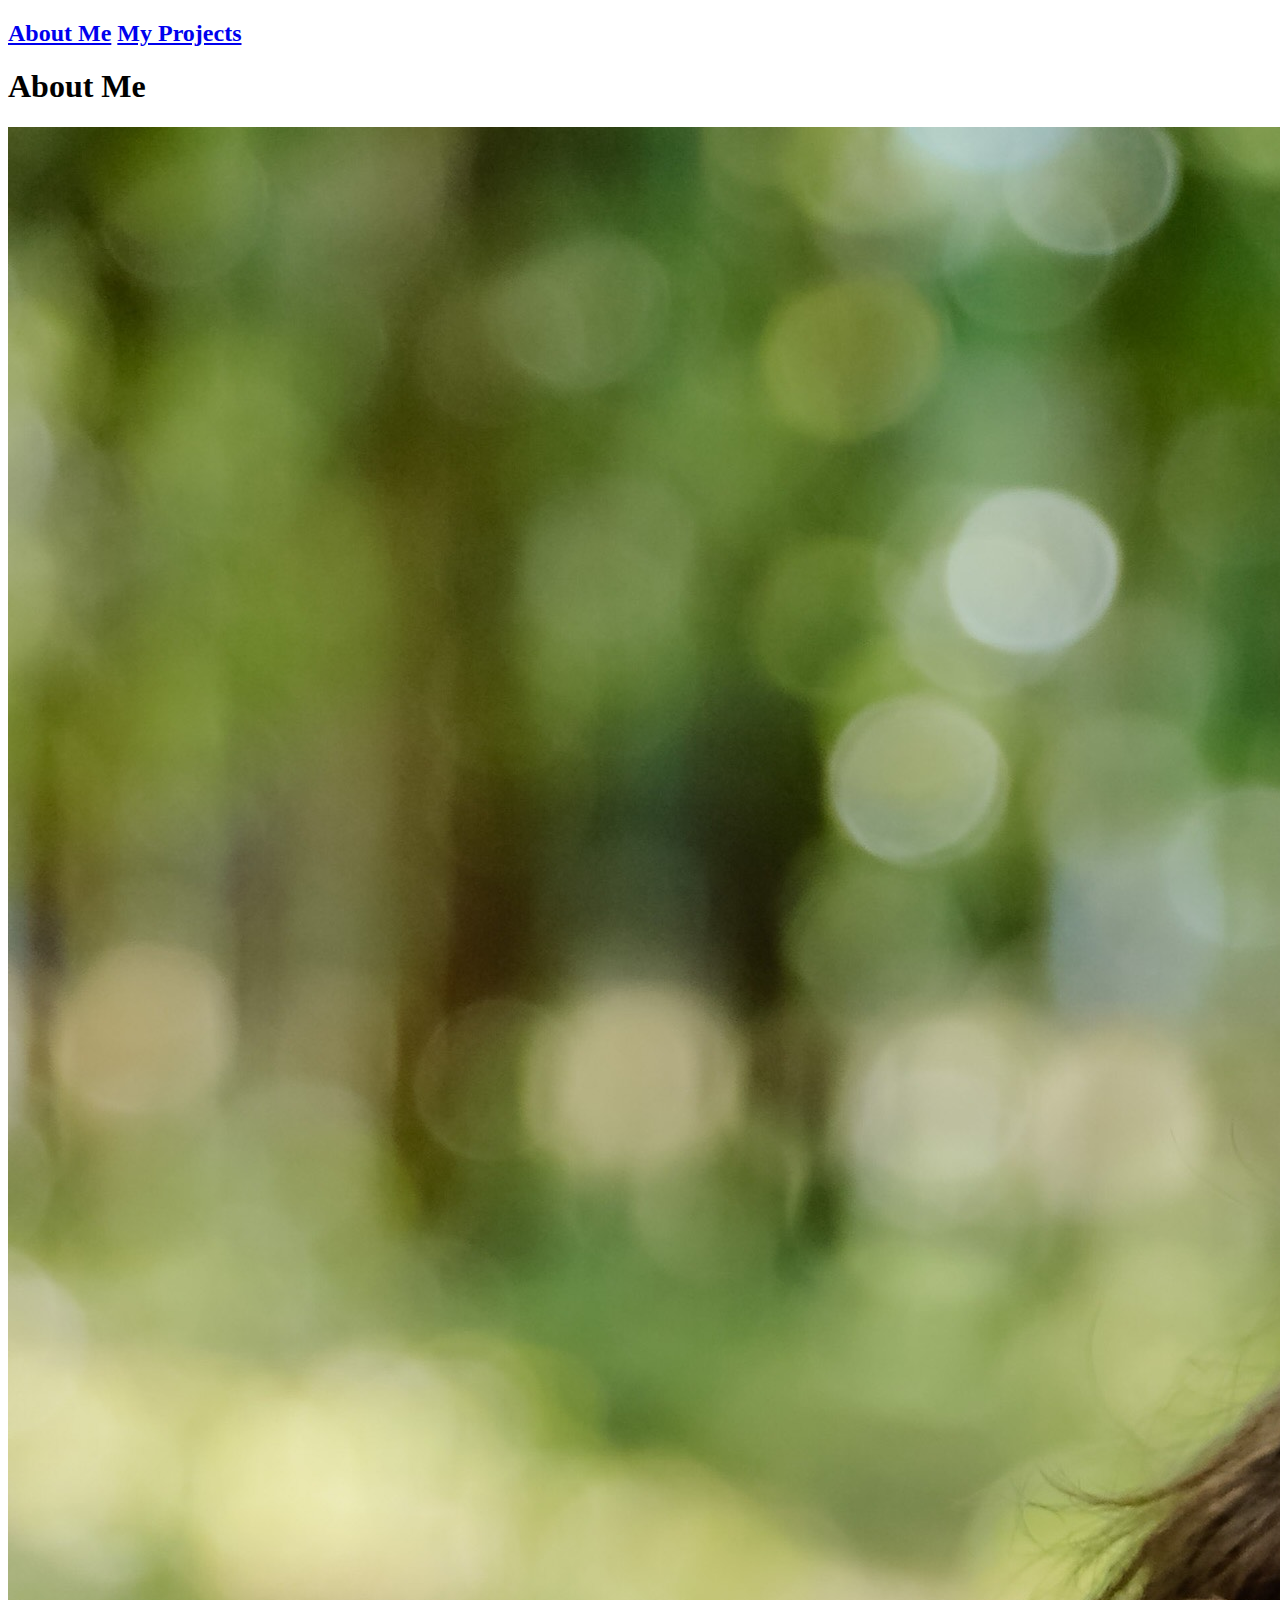
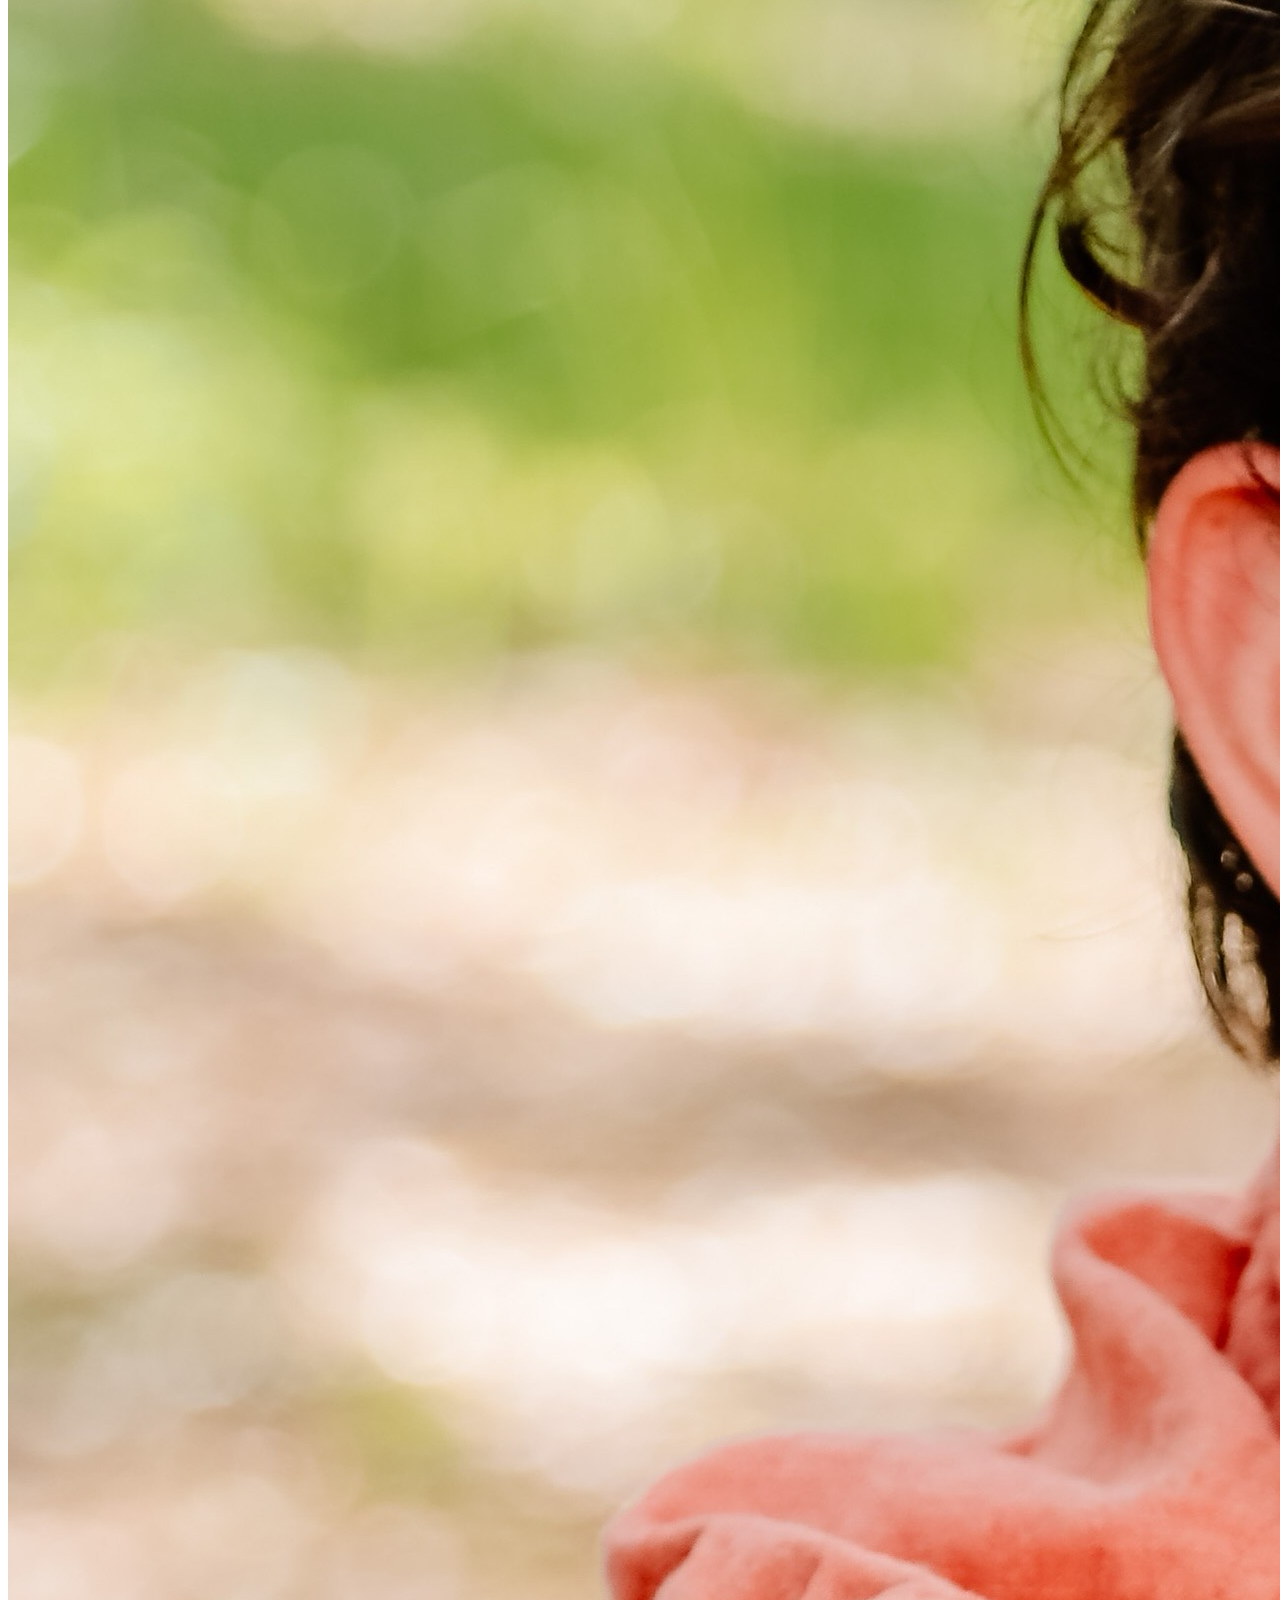
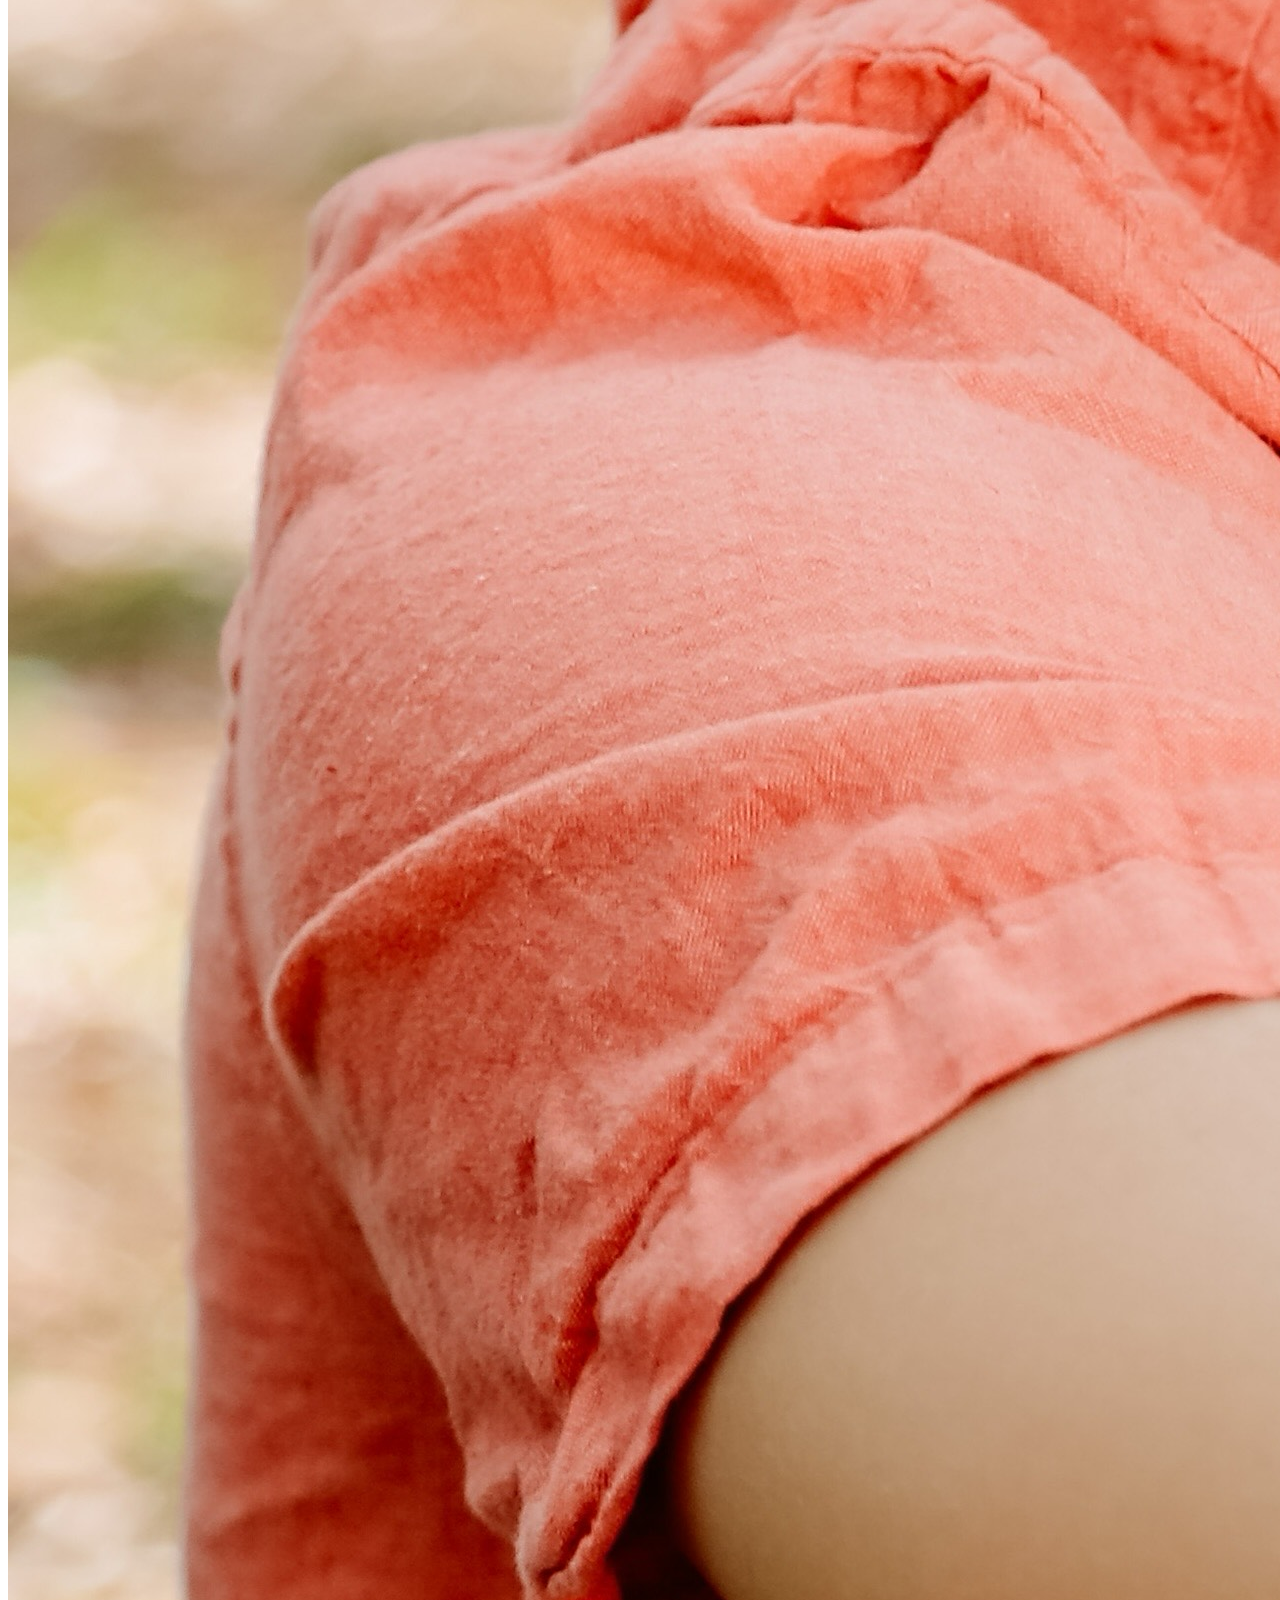
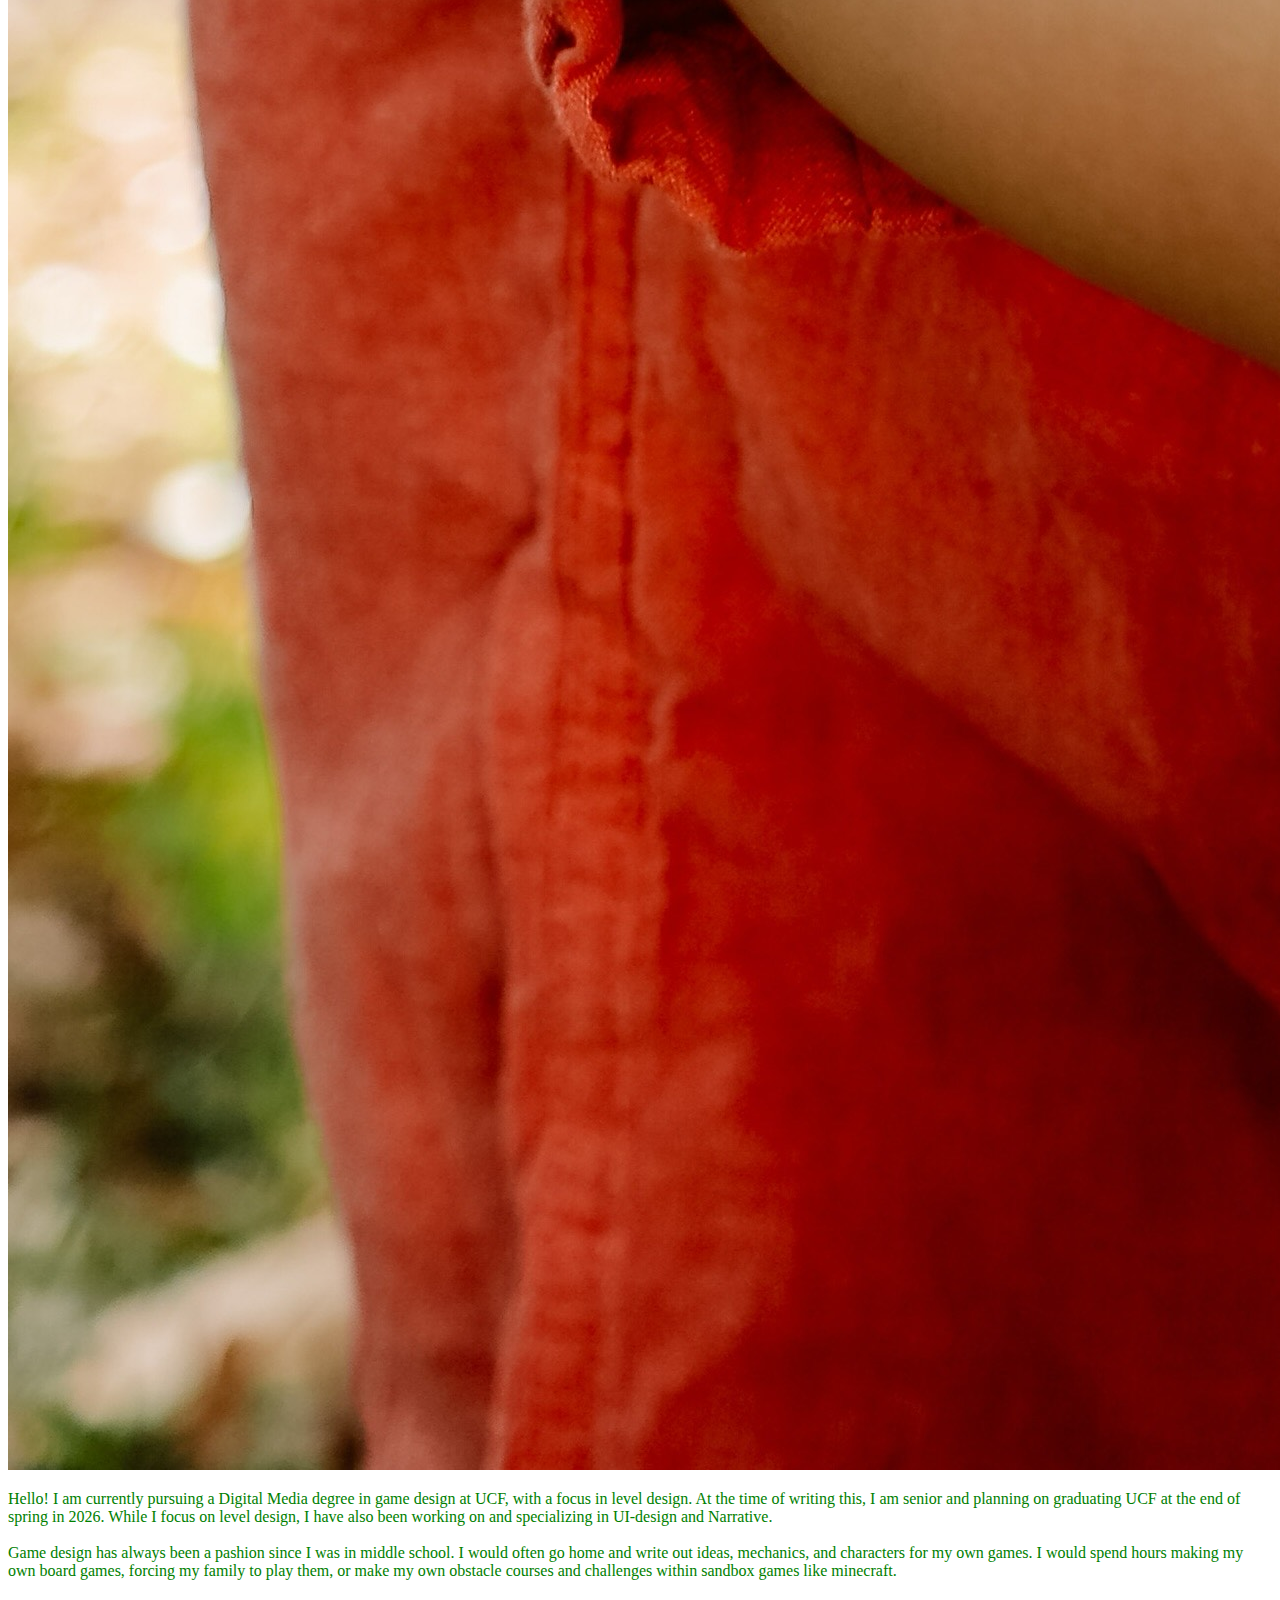
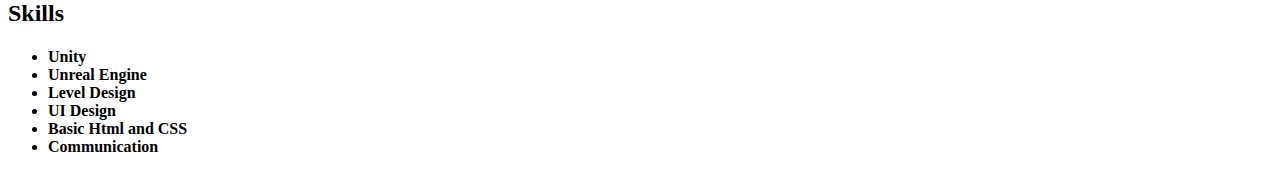
<file: index.html>
<!DOCTYPE html>
<html lang="en">
<head>
    <link href="style.css" rel='stylesheet'></link>
    <meta charset="utf-8" />
    <meta name="viewport" content="width=device-width, initial-scale=1" />
    <title>WesleYatesPortfolio</title>
</head>
<body>
    <h2>
        <div class="pageLinks">
         <a href="index.html" target="_self">About Me</a>
        <a href="projects.html" target="_self">My Projects</a>
        </div>
    </h2>
    <h1>
        About Me
    </h1>
    <img src="Facetune_24-04-2023-08-46-10.jpeg">
    <div class="AboutMeDescription">
    <P>
        Hello! I am currently pursuing a Digital Media degree in game design at UCF, with a focus in level design.
        At the time of writing this, I am senior and planning on graduating UCF at the end of spring in 2026.
        While I focus on level design, I have also been working on and specializing in UI-design and Narrative.
        <br /><br />
        Game design has always been a pashion since I was in middle school. I would often go home and write out ideas, mechanics, and characters
        for my own games. I would spend hours making my own board games, forcing my family to play them, or make my own obstacle courses and challenges 
        within sandbox games like minecraft.

    </P>
        
    </div>
     
    <h2>
        Skills
    </h2>

    <h4>
    <div class="SkillList">
    <ul>
        <li>Unity</li>
        <li>Unreal Engine</li>
        <li>Level Design</li>
        <li>UI Design</li>
        <li>Basic Html and CSS</li>
        <li>Communication</li>
    </ul>
    </div>
    </h4>

</body>
</html>
</file>
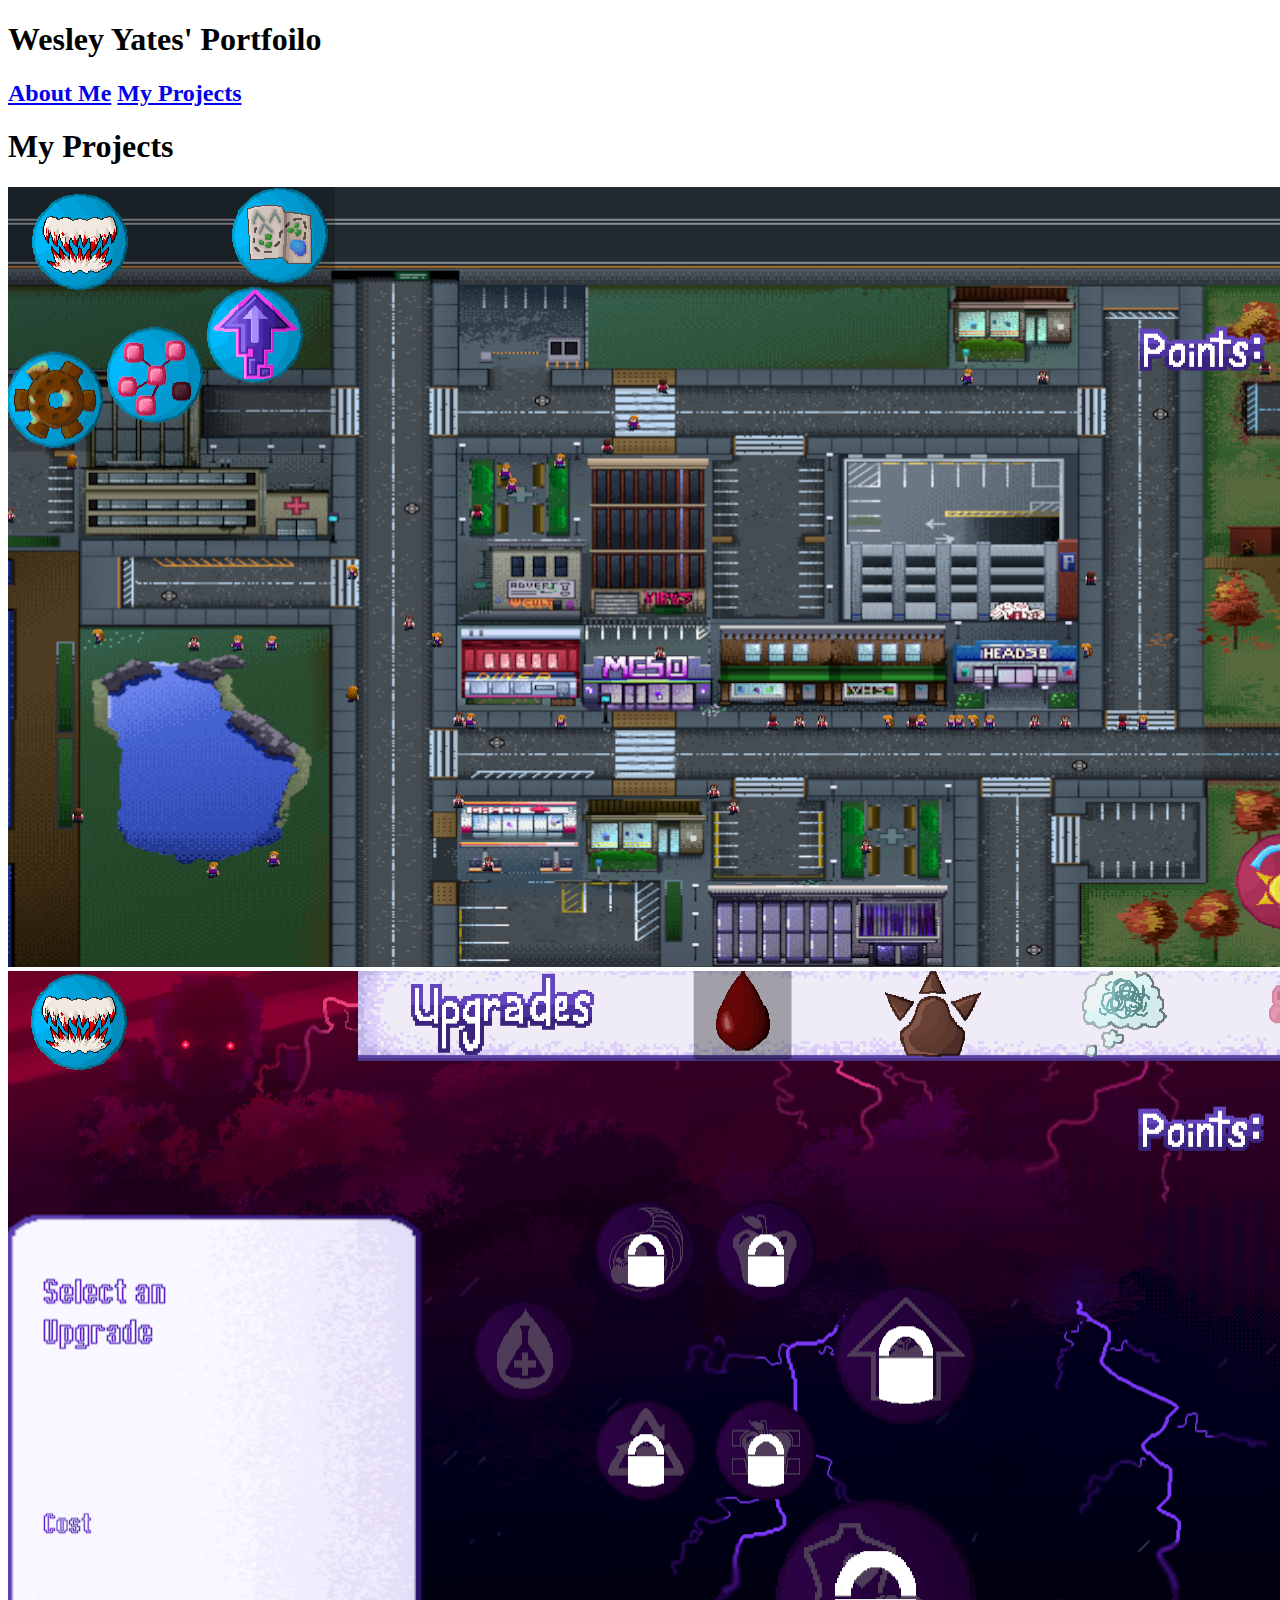
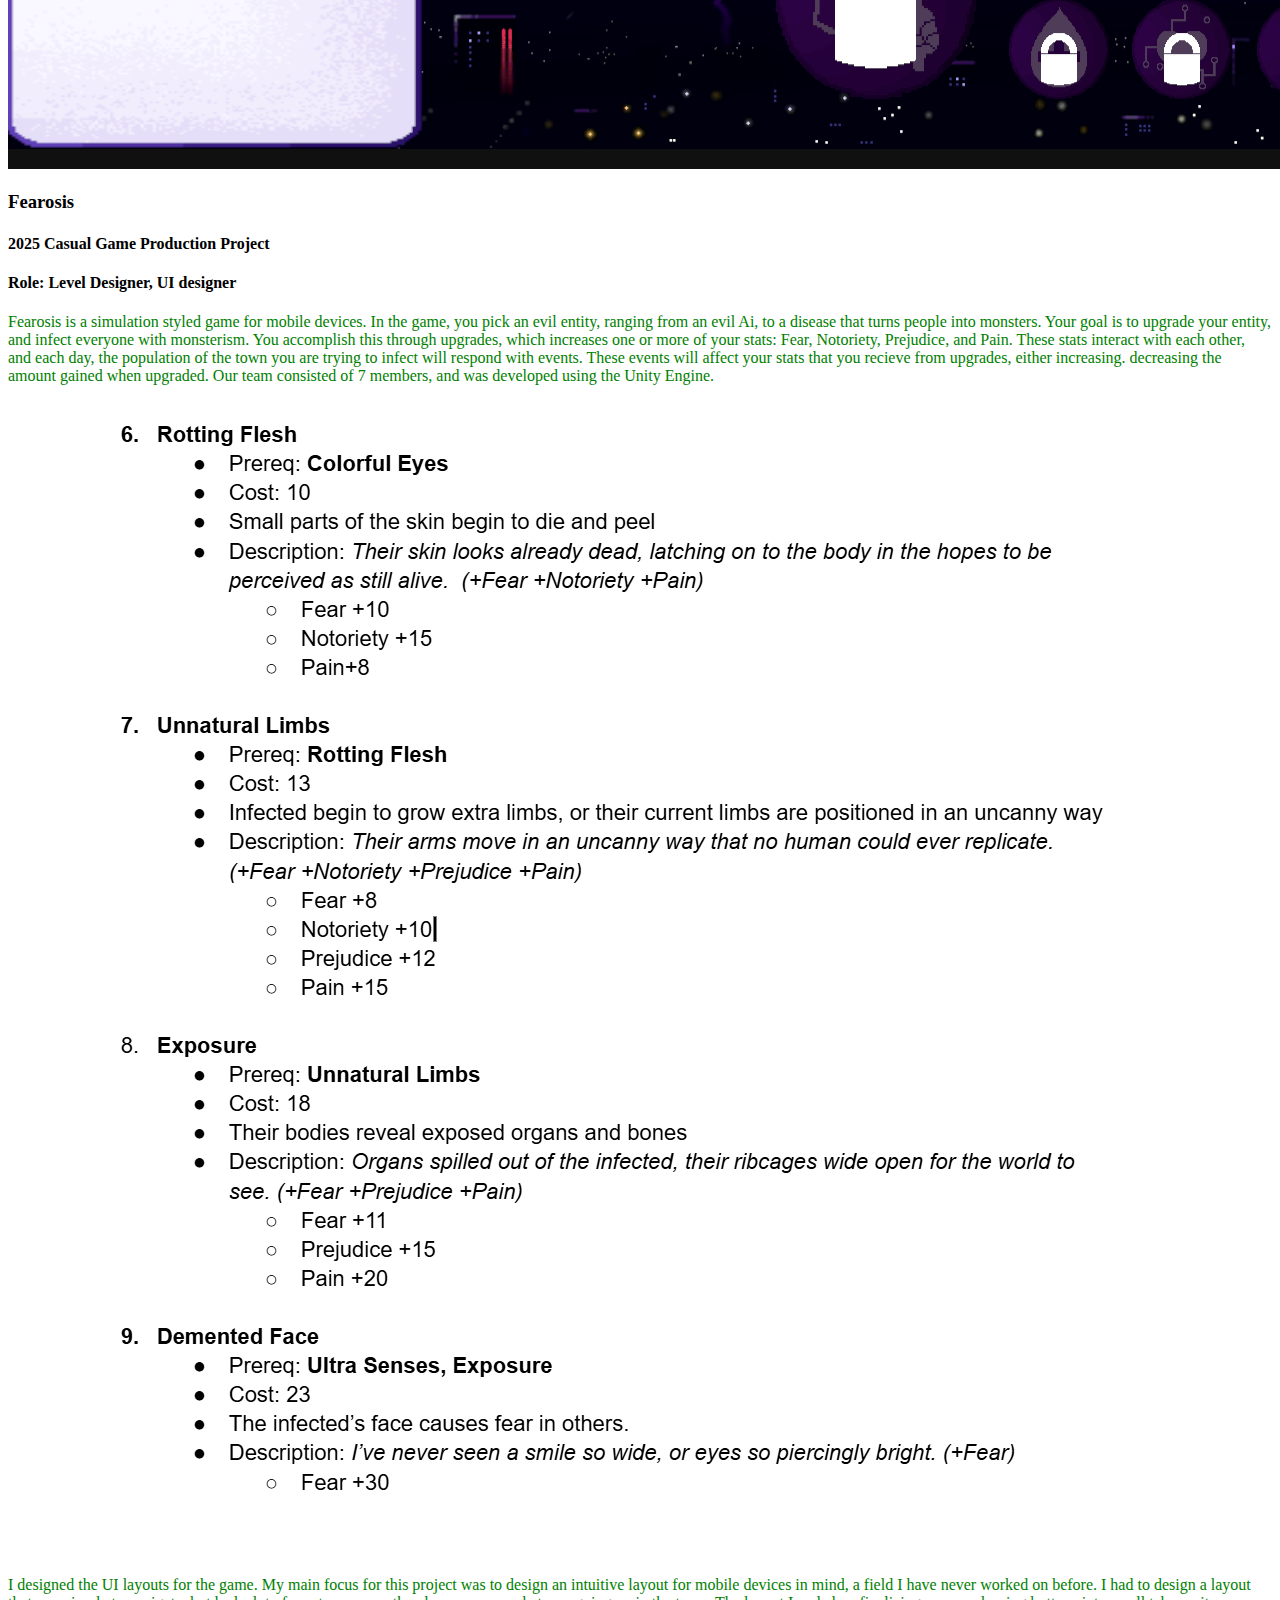
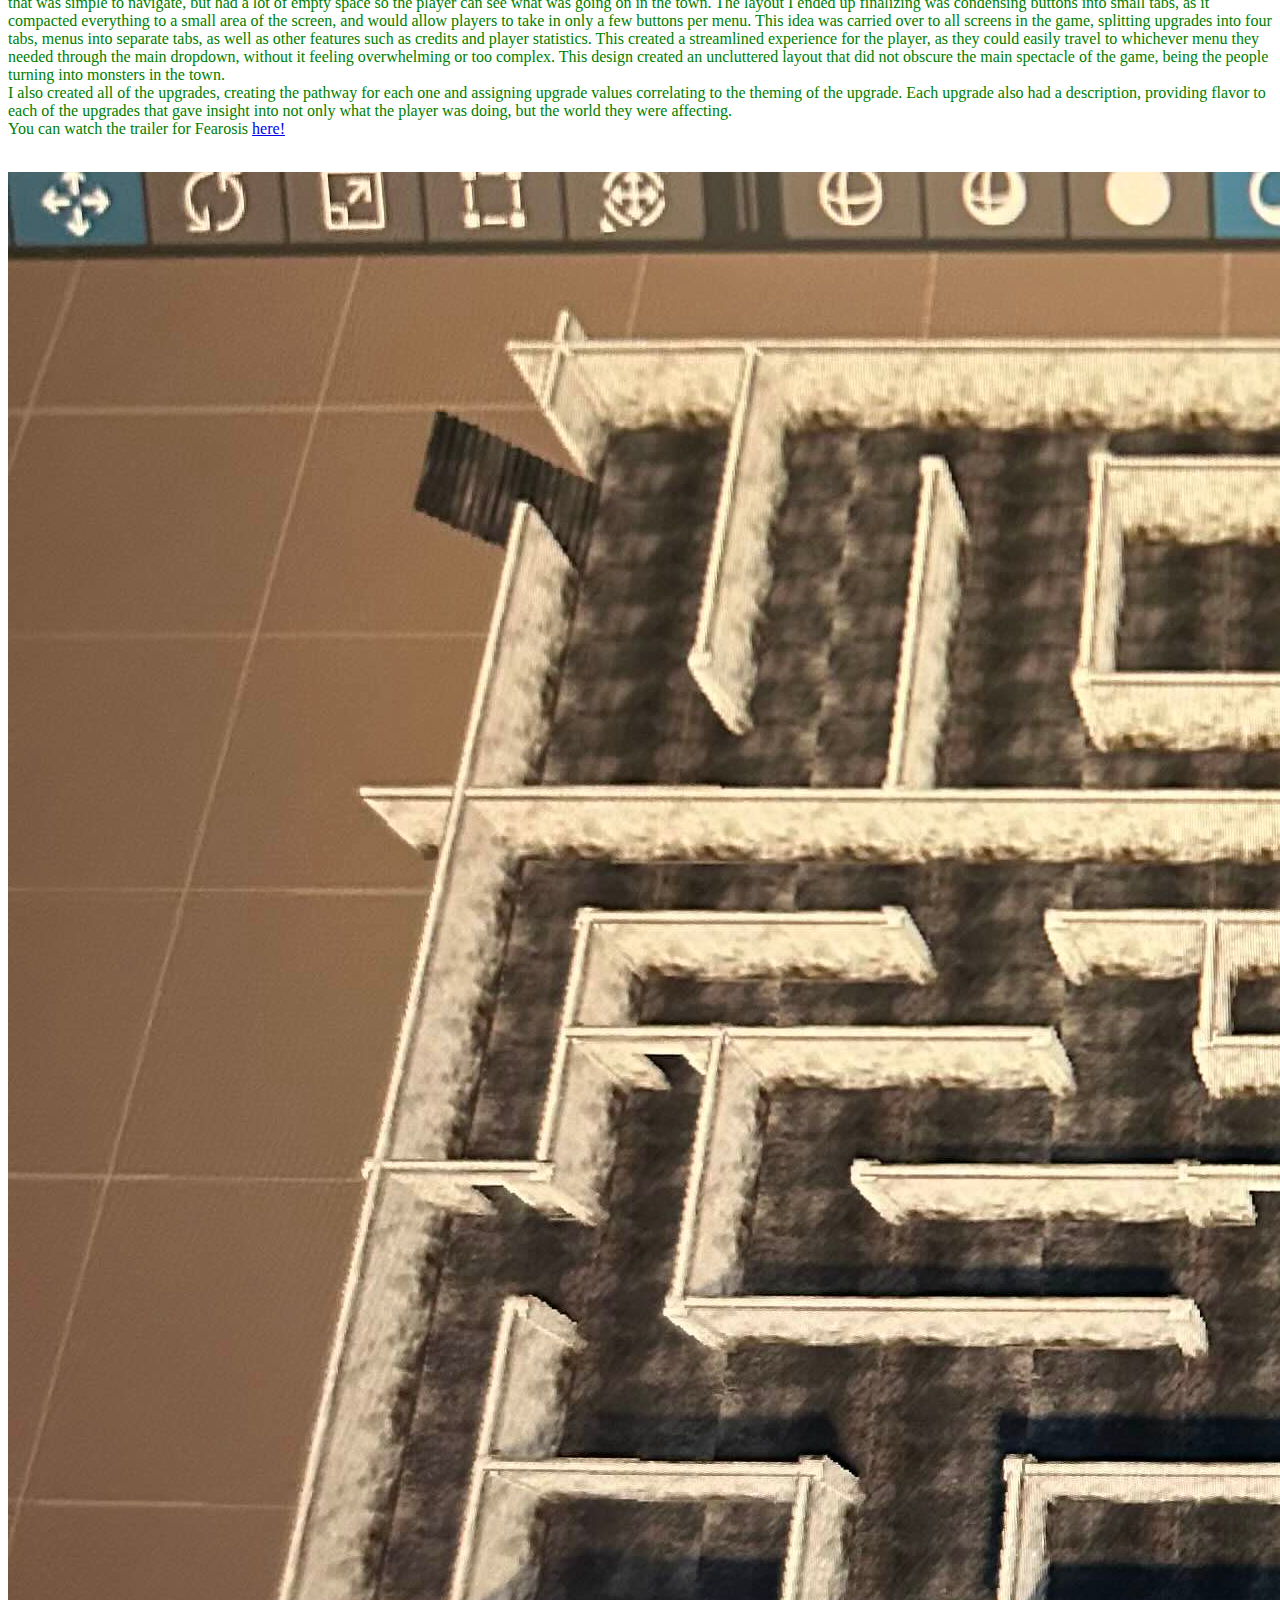
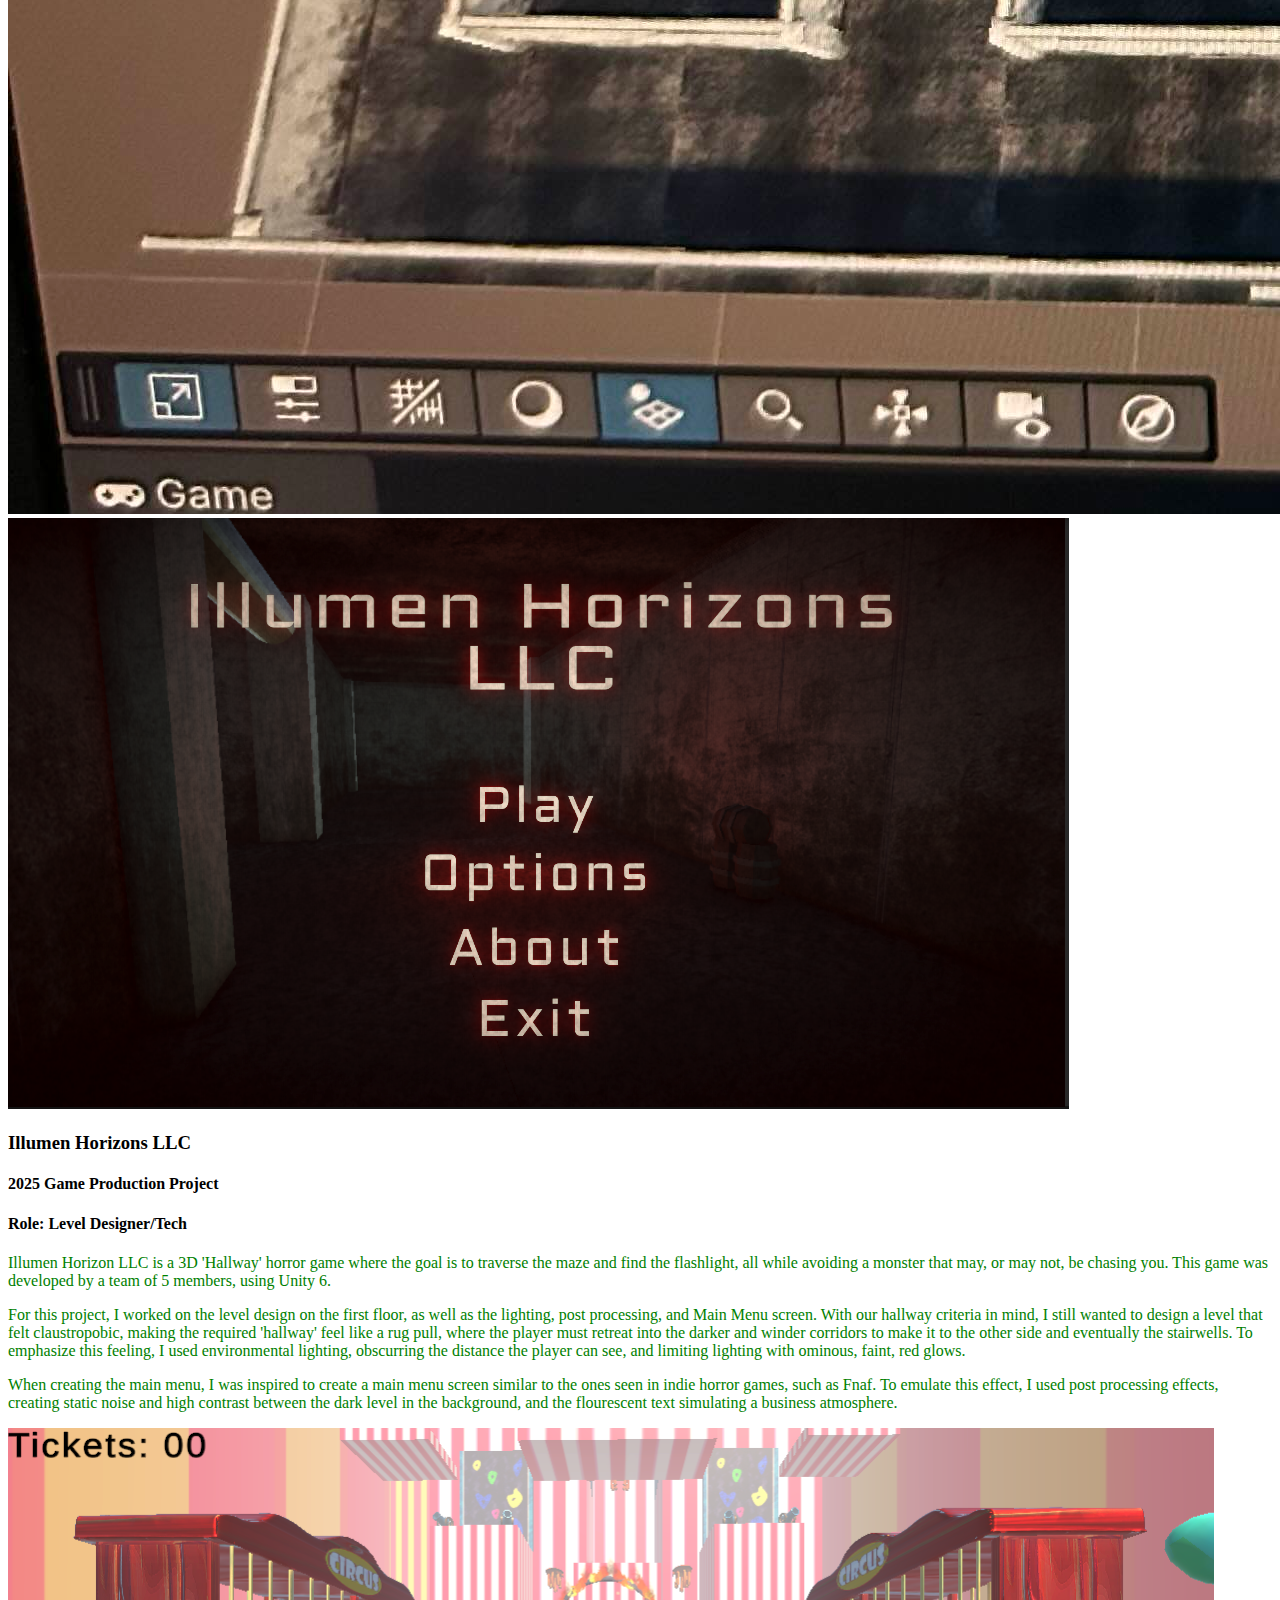
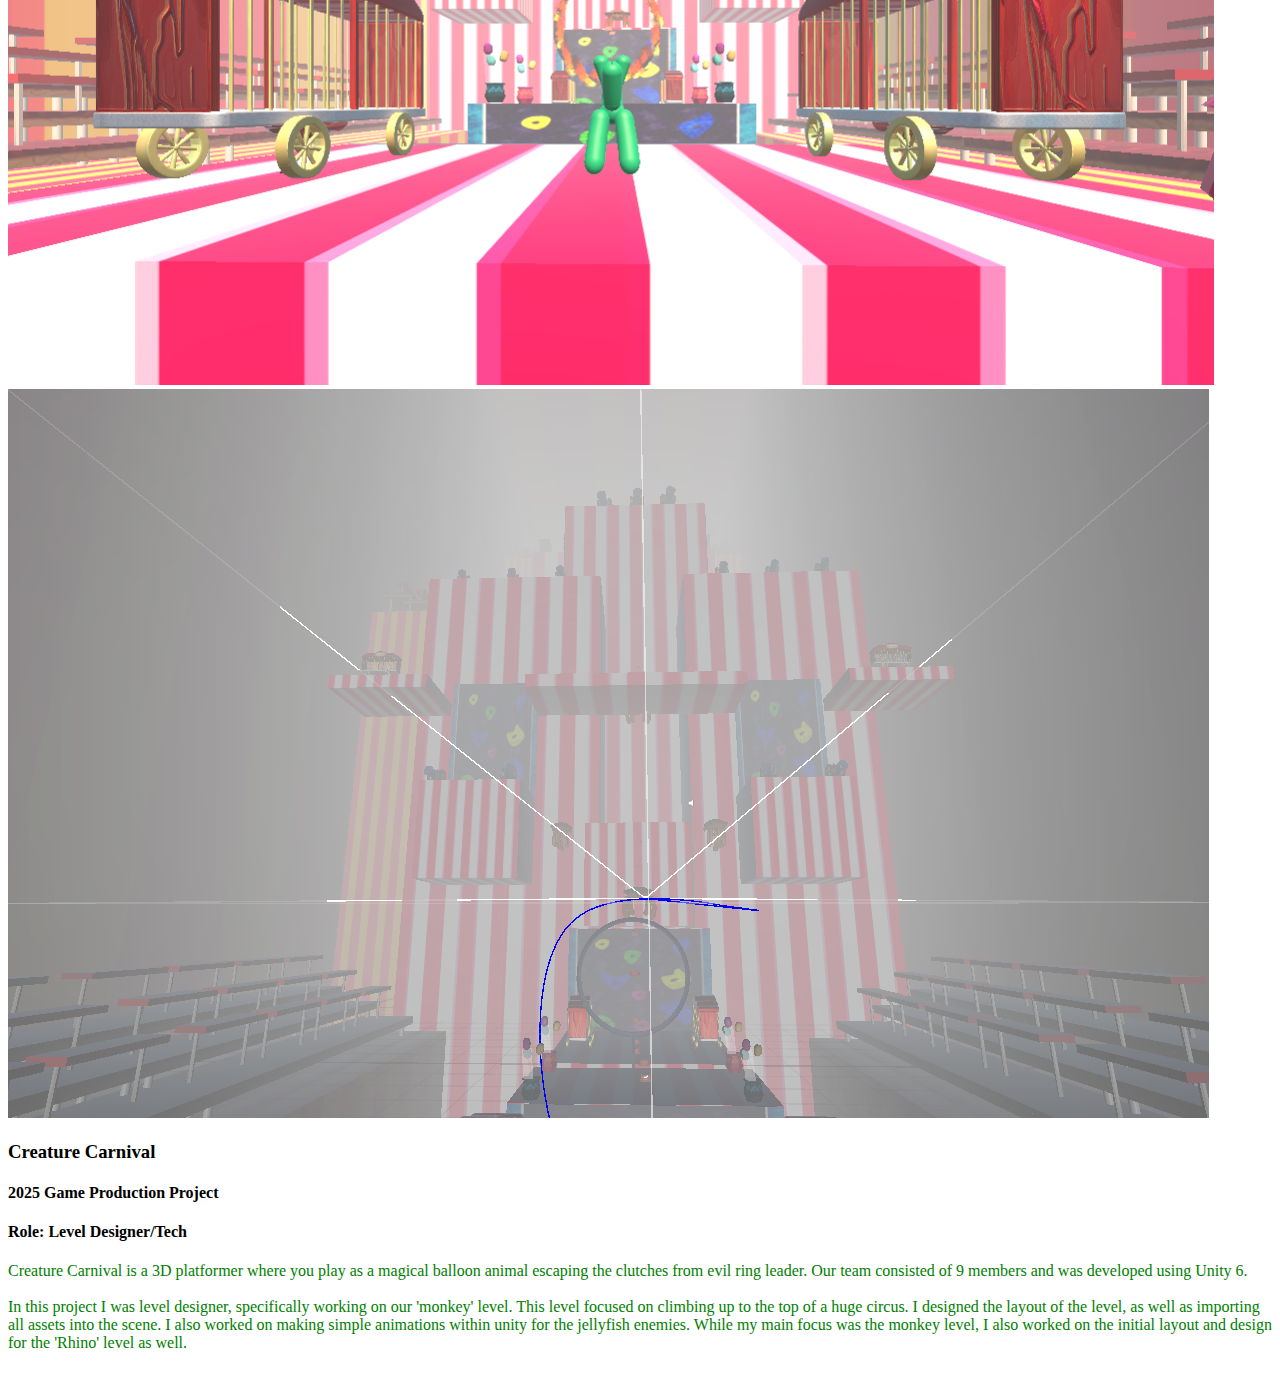
<file: projects.html>
<!DOCTYPE html>
<html lang="en">
<head>
    <link href="style.css" rel='stylesheet'></link>
    <meta charset="utf-8" />
    <meta name="viewport" content="width=device-width, initial-scale=1" />
    <title>WesleYatesProjects
    </title>
</head>
<body>
    <h1>
        Wesley Yates' Portfoilo
    </h1>
    <h2>
        <div class="pageLinks">
        <a href="index.html" target="_self">About Me</a>
        <a href="projects.html" target="_self">My Projects</a>
        </div>
    </h2>
<h1>My Projects</h1>

</div>

<div Class= "Fearosis">

<div class="MapScreenshot">

<img src="Map Screenshot.png">

</div>

<div class="UpgradesScreenShot">

<img src="Upgrades_ScreenShot.png">



<h3> Fearosis </h3>
<h4> 2025 Casual Game Production Project</h4>
<h4> Role: Level Designer, UI designer</h4>


</div>

<p>    Fearosis is a simulation styled game for mobile devices. In the game, you pick an evil entity, ranging from an evil Ai, to a disease that turns people into monsters.
    Your goal is to upgrade your entity, and infect everyone with monsterism. You accomplish this through upgrades, which increases one or more of your stats: Fear, Notoriety, Prejudice, and Pain.
    These stats interact with each other, and each day, the population of the town you are trying to infect will respond with events. These events will affect your stats that you recieve from upgrades,
    either increasing. decreasing the amount gained when upgraded.
    Our team consisted of 7 members, and was developed using the Unity Engine.
</p>

<div class="DescriptionsScreenshot">

<img src="Upgrade_Descriptions_Screenshot.png">

</div>

<br/><br/><br/>
<p>
       I designed the UI layouts for the game. My main focus for this project was to design an intuitive layout for mobile devices in mind, a field I have never worked on before.
    I had to design a layout that was simple to navigate, but had a lot of empty space so the player can see what was going on in the town.
    The layout I ended up finalizing was condensing buttons into small tabs, as it compacted everything to a small area of the screen, and would allow players to take in only a few buttons per menu. 
    This idea was carried over to all screens in the game, splitting upgrades into four tabs, menus into separate tabs, as well as other features such as credits and player statistics.
    This created a streamlined experience for the player, as they could easily travel to whichever menu they needed through the main dropdown, without it feeling overwhelming or too complex.
    This design created an uncluttered layout that did not obscure the main spectacle of the game, being the people turning into monsters in the town.
    <br/>
    I also created all of the upgrades, creating the pathway for each one and assigning upgrade values correlating to the theming of the upgrade.
    Each upgrade also had a description, providing flavor to each of the upgrades that gave insight into not only what the player was doing,
    but the world they were affecting.
    <br/>
       You can watch the trailer for Fearosis <a href="https://www.youtube.com/watch?v=BdyhlXdOtG0">here!</a>
       <br/><br/>
    

</p>


</div>

<div  Class = "IllumenHorizons">

    <div class="IllumenHorizonsFirstFloor">
        <img src="IllumenWhitebox.jpg">
    </div>

    <div class="IllumenHorizonsScreenshot">
        <img src="IllumenHorizons LLC.png">
    </div>

<h3>Illumen Horizons LLC</h3>
<h4>2025 Game Production Project</h4>
<h4>Role: Level Designer/Tech</h4>

<p> Illumen Horizon LLC is a 3D 'Hallway' horror game where the goal is to traverse the maze
    and find the flashlight, all while avoiding a monster that may, or may not, be chasing you.
    This game was developed by a team of 5 members, using Unity 6.
</p>
<p> For this project, I worked on the level design on the first floor, as well as the lighting, post processing,
    and Main Menu screen. With our hallway criteria in mind, I still wanted to design a level that
    felt claustropobic, making the required 'hallway' feel like a rug pull, where the player must retreat into the
    darker and winder corridors to make it to the other side and eventually the stairwells. To emphasize this feeling,
    I used environmental lighting, obscurring the distance the player can see, and limiting lighting with ominous,
    faint, red glows. 

<p>
    When creating the main menu, I was inspired to create a main menu screen similar to the ones seen in indie horror games,
    such as Fnaf. To emulate this effect, I used post processing effects, creating static noise and high contrast between the
    dark level in the background, and the flourescent text simulating a business atmosphere.
</p>

</div>

<div Class = "Creature_Carnival">

<div class="CreatureCircusIngame">
    <img src="CreatureCircusIngame.png">
</div>

<div class="MonkeyLevelEditor">
    <img src="MonkeyLevelEditor.png">
</div>

<h3> Creature Carnival </h3>
<h4> 2025 Game Production Project</h4>
<h4> Role: Level Designer/Tech</h4>

<p>  Creature Carnival is a 3D platformer where you play as a magical balloon animal escaping the clutches from evil ring leader.
    Our team consisted of 9 members and was developed using Unity 6.
    <br/><br/>
    In this project I was level designer, specifically working on our 'monkey' level. This level focused on climbing up to the top of a huge circus.
    I designed the layout of the level, as well as importing all assets into the scene. I also worked on making simple animations within unity for the jellyfish enemies.
    While my main focus was the monkey level, I also worked on the initial layout and design for the 'Rhino' level as well.
    <br/><br/>
</p>

</div>
</body>

</html>
</file>
<file: style.css>
p{
    color:green
}
</file>
